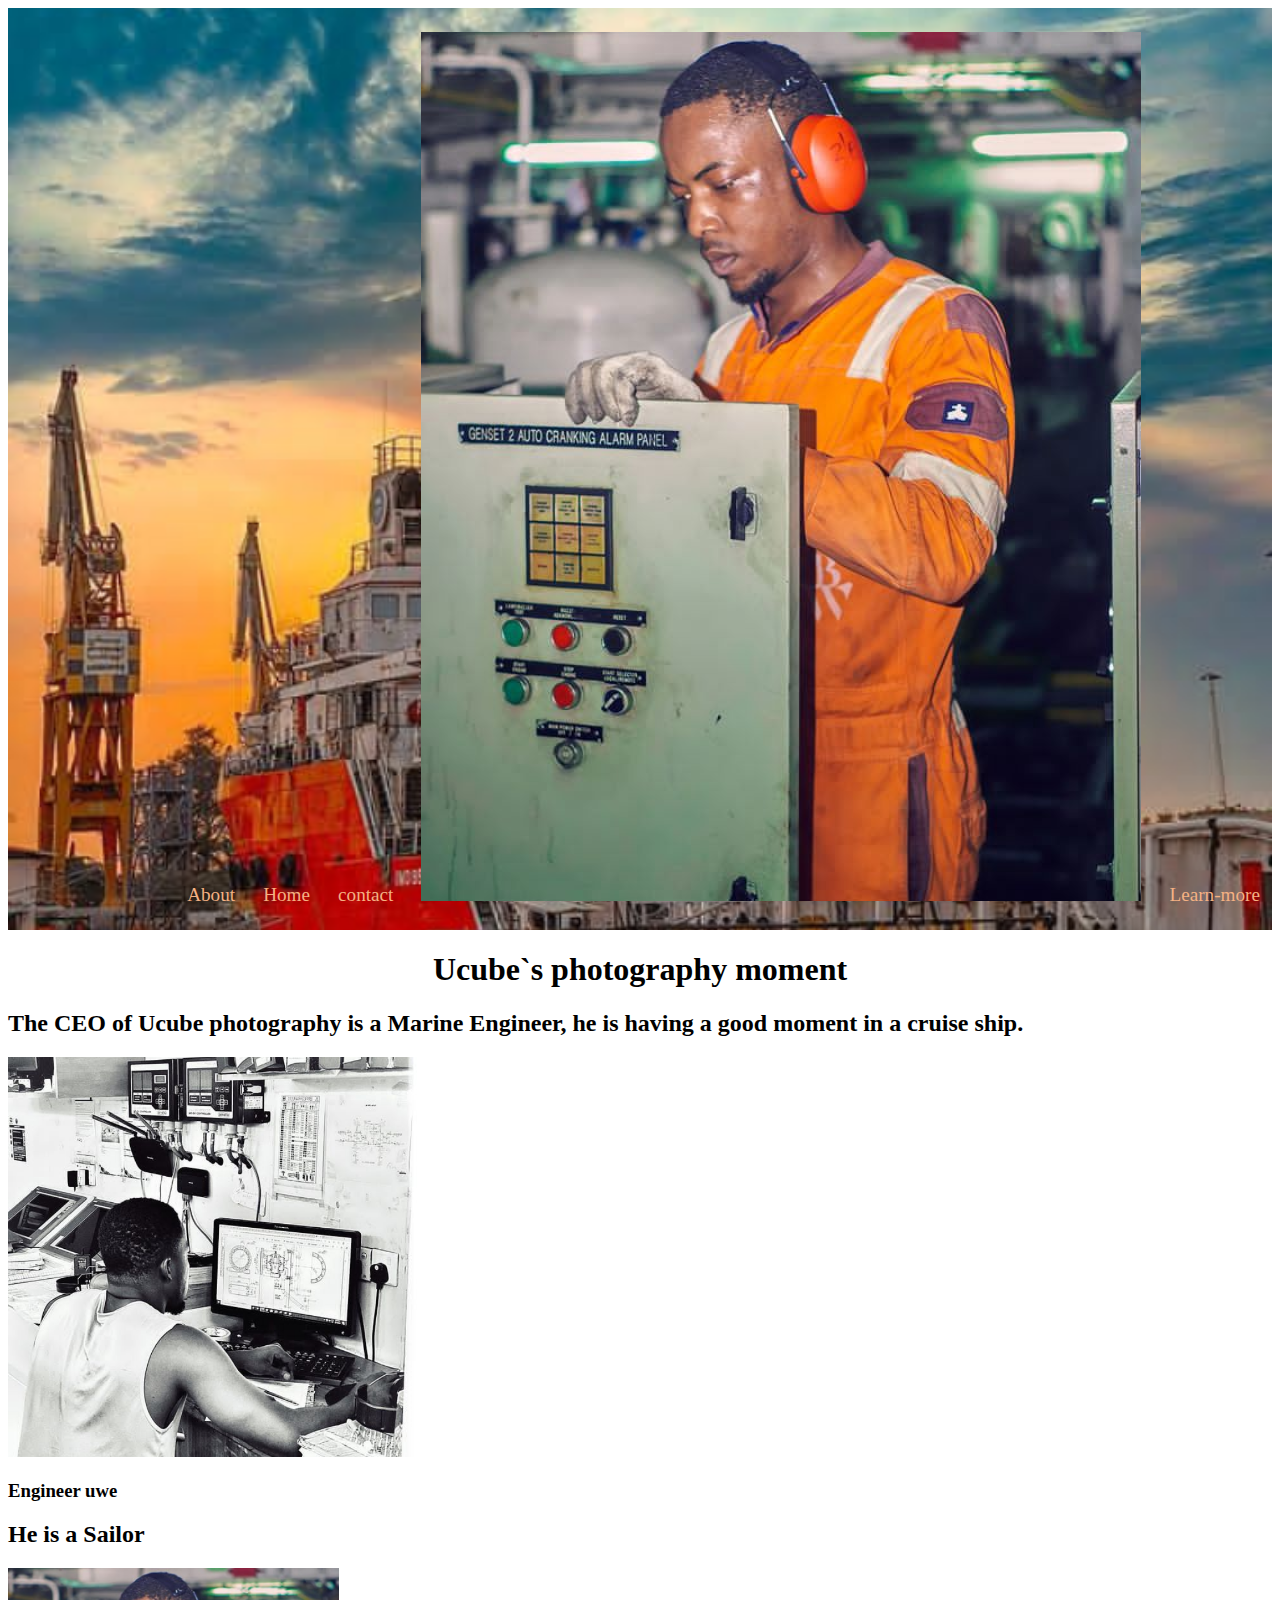
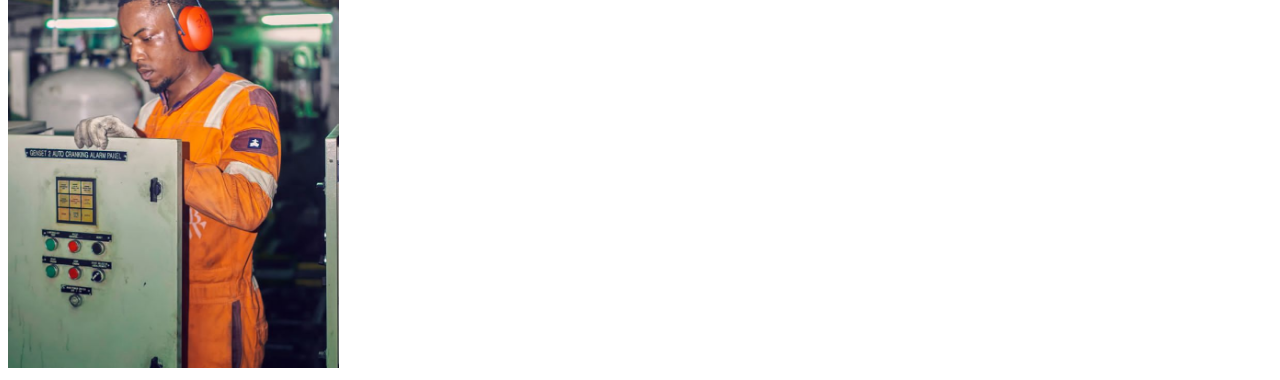
<file: index.html>
<!DOCTYPE html>
<html lang="en">

<head>
    <meta charset="UTF-8">
    <title>My first Website</title>
    <link rel="stylesheet" href="css/styles.css">
    <link rel="icon" href="favicon.ico">
</head>

<body>
    <section class="header">
        <nav>
            <div class="navigation-bar">
                <ul>
                    <li><a href="about.html">About</a></li>
                    <li><a href="home.html">Home</a></li>
                    <li><a href="./public-folder/contact.html">contact</a></li>
                    <li><a href="./public-folder/about.html"><img src="./images/uwe.png.png"></a></li>
                    <li><a href="Learn-more.html">Learn-more</a></li>
                </ul>
            </div>
        </nav>
    </section>

    <h1>Ucube`s photography moment</h1>
    <h2>The CEO of Ucube photography is a Marine Engineer, he is having a good moment
        in a cruise ship.
    </h2>
    <img src="./images/engineering.png.png" alt="Engineering drawing" height="400px">
    <h3>Engineer uwe</h3>
    <div class="picture">
        <h2> He is a Sailor</h2>
        <img src="./images/uwe.png.png" alt="A sailor man" height="400px">
    </div>
   


</body>
</file>
<file: css/styles.css>
*body {
    margin: 0;
    padding: 0;

}

.header {
    min-height:vh;
    width: 100%;
    background-image: url(../ship.png.png);
    background-size: cover;
    background-position: left;
    position: relative;
}

nav {
    display: flex;
    justify-content: space-between;
    align-items: center;
    
}

.navigation-bar {
    flex: 1;
    text-align: right;



}

.navigation-bar ul li {
    list-style: none;
    display: inline-block;
    padding: 8px 12px;
    position: relative;

}

.navigation-bar ul li a {
    color: #F4B183;
    text-decoration: none;
    font-size: larger;
}

h1{
    text-align: center;
}

.picture{
    position: relative;

}
</file>
